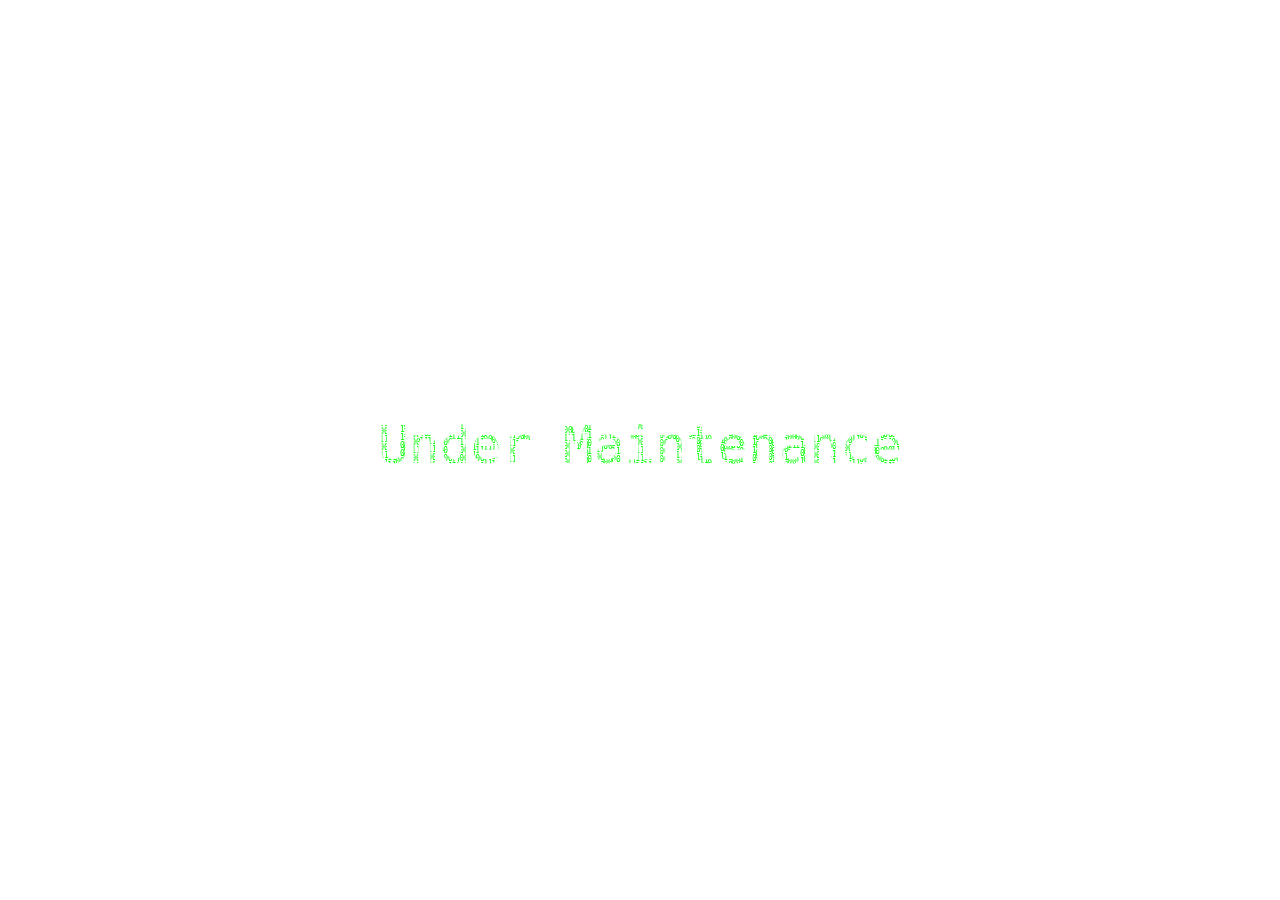
<file: index.html>
<!DOCTYPE html>
<html lang="en">
<head>
<meta charset="UTF-8">
<meta name="viewport" content="width=device-width, initial-scale=1.0">
<title>Under Maintenance</title>
<style>
  body {
    margin: 0;
    background: rgb(255, 255, 255);
    overflow: hidden;
  }
  canvas {
    display: block;
  }
</style>
</head>
<body>
<canvas id="matrix"></canvas>

<script>
const canvas = document.getElementById('matrix');
const ctx = canvas.getContext('2d');

let width = canvas.width = window.innerWidth;
let height = canvas.height = window.innerHeight;

let fontSize = Math.max(1, Math.floor(width / 150));
let cols = Math.ceil(width / fontSize);
let rows = Math.ceil(height / fontSize);

// Initialize columns with random speeds and offsets
let columns = [];
for (let c = 0; c < cols; c++) {
  let col = [];
  for (let r = 0; r < rows; r++) {
    col[r] = Math.random() > 0.5 ? '11' : '00';
  }
  columns[c] = {
    values: col,
    offset: Math.random() * rows,
    speed: 0.01 + Math.random() * 0.5 // random speed per column
  };
}

function drawBinary() {
  // Update each column's offset
  for (let c = 0; c < cols; c++) {
    columns[c].offset += columns[c].speed;
    if (columns[c].offset >= rows) {
      columns[c].offset -= rows;
      // Generate new top value for this column
      columns[c].values[0] = Math.random() > 0.5 ? '11' : '00';
      // Shift column values down
      for (let r = rows - 1; r > 0; r--) {
        columns[c].values[r] = columns[c].values[r - 1];
      }
    }
  }

  // Clear canvas completely (no trail)
  ctx.fillStyle = 'white';
  ctx.fillRect(0, 0, width, height);

  // Draw binary
  ctx.fillStyle = '#00ff00';
  ctx.font = `${fontSize}px monospace`;
  for (let c = 0; c < cols; c++) {
    for (let r = 0; r < rows; r++) {
      let y = ((r + columns[c].offset) % rows) * fontSize;
      ctx.fillText(columns[c].values[r], c * fontSize, y);
    }
  }
}

function maskText() {
  ctx.globalCompositeOperation = 'destination-in';
  ctx.textAlign = 'center';
  ctx.textBaseline = 'middle';
  ctx.font = `${width / 25}px monospace`;
  ctx.fillStyle = 'white';
  ctx.fillText('Under Maintenance', width / 2, height / 2);
  ctx.strokeStyle = 'black';
  ctx.lineWidth = 200;
  ctx.strokeText('UNDER MAINTENANCE', width / 2, height / 2);
  ctx.globalCompositeOperation = 'source-over';
}

function loop() {
  drawBinary();
  maskText();
  requestAnimationFrame(loop);
}

loop();

window.addEventListener('resize', () => {
  width = canvas.width = window.innerWidth;
  height = canvas.height = window.innerHeight;
  fontSize = Math.max(1, Math.floor(width / 150));
  cols = Math.ceil(width / fontSize);
  rows = Math.ceil(height / fontSize);
  columns = [];
  for (let c = 0; c < cols; c++) {
    let col = [];
    for (let r = 0; r < rows; r++) {
      col[r] = Math.random() > 0.5 ? '11' : '00';
    }
    columns[c] = {
      values: col,
      offset: Math.random() * rows,
      speed: 0.1 + Math.random() * 0.4
    };
  }
});
</script>
</body>
</html>
</file>
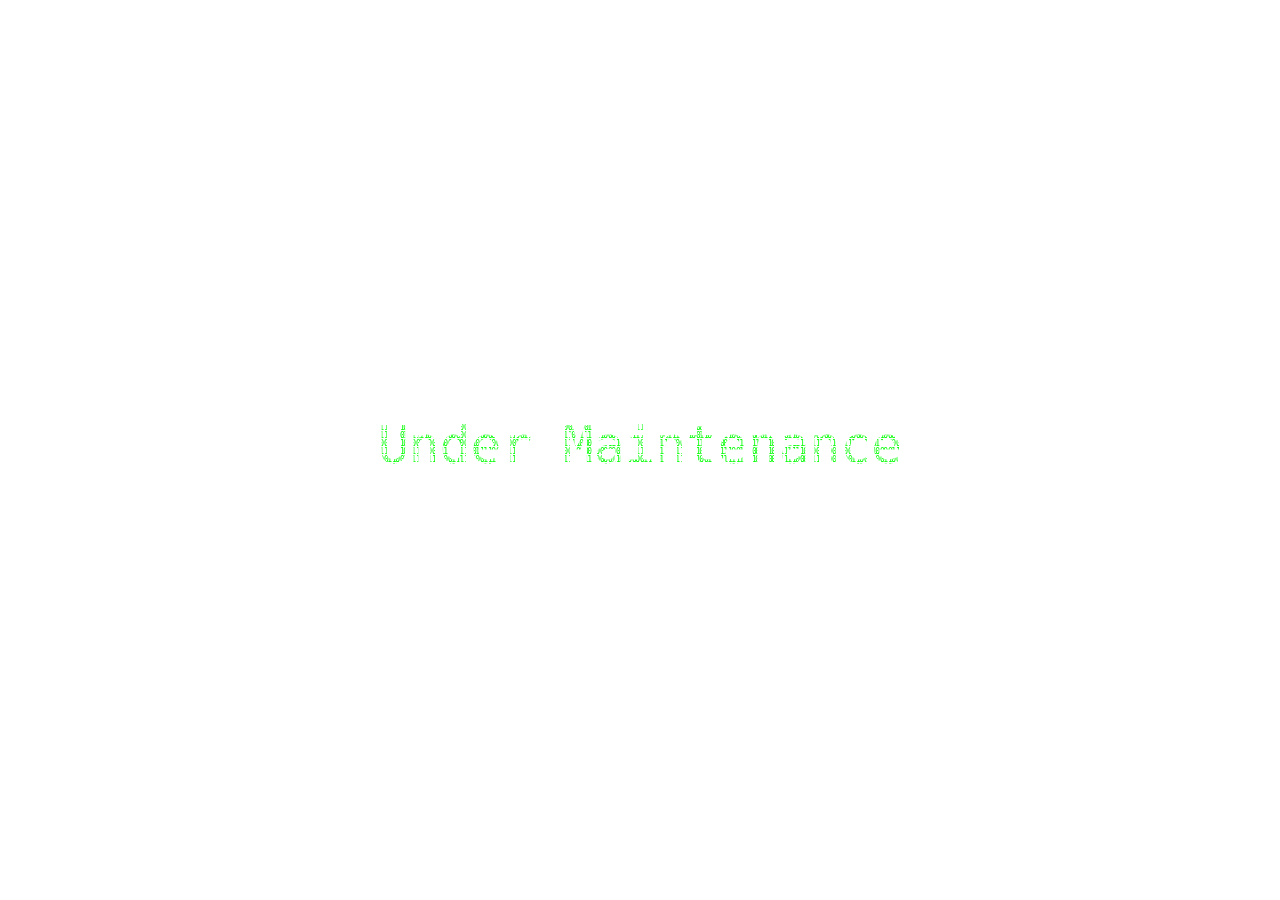
<file: index to be pushed.html>
<!DOCTYPE html>
<html lang="en">
<head>
<meta charset="UTF-8">
<meta name="viewport" content="width=device-width, initial-scale=1.0">
<title>Under Maintenance</title>
<style>
  body {
    margin: 0;
    background: rgb(255, 255, 255);
    overflow: hidden;
  }
  canvas {
    display: block;
  }
</style>
</head>
<body>
<canvas id="matrix"></canvas>

<script>
const canvas = document.getElementById('matrix');
const ctx = canvas.getContext('2d');

let width = canvas.width = window.innerWidth;
let height = canvas.height = window.innerHeight;

let fontSize = Math.max(1, Math.floor(width / 150));
let cols = Math.ceil(width / fontSize);
let rows = Math.ceil(height / fontSize);

// Initialize a grid filled with random 0/1
let grid = [];
for (let r = 0; r < rows; r++) {
  grid[r] = [];
  for (let c = 0; c < cols; c++) {
    grid[r][c] = Math.random() > 0.5 ? '11' : '00';
  }
}

// Control speed
let speed = 0.25; // smaller = slower
let offset = 0;

function drawBinary() {
  offset += speed;
  if (offset >= 1) {
    // Shift the grid down by 1 row
    for (let r = rows - 1; r > 0; r--) {
      grid[r] = [...grid[r - 1]];
    }
    // Generate new top row
    grid[0] = [];
    for (let c = 0; c < cols; c++) {
      grid[0][c] = Math.random() > 0.5 ? '11' : '00';
    }
    offset = 0;
  }

  // Clear canvas completely (no trail)
  ctx.fillStyle = 'white';
  ctx.fillRect(0, 0, width, height);

  // Draw binary
  ctx.fillStyle = '#00ff00';
  ctx.font = `${fontSize}px monospace`;
  for (let r = 0; r < rows; r++) {
    for (let c = 0; c < cols; c++) {
      ctx.fillText(grid[r][c], c * fontSize, (r + offset) * fontSize);
    }
  }
}

function maskText() {
  ctx.globalCompositeOperation = 'destination-in';
  ctx.textAlign = 'center';
  ctx.textBaseline = 'middle';
  ctx.font = `${width / 25}px monospace`;
  ctx.fillStyle = 'white';
  ctx.fillText('Under Maintenance', width / 2, height / 2);
  ctx.strokeStyle = 'black';
  ctx.lineWidth = 200;
  ctx.strokeText('UNDER MAINTENANCE', width / 2, height / 2);
  ctx.globalCompositeOperation = 'source-over';
}

function loop() {
  drawBinary();
  maskText();
  requestAnimationFrame(loop);
}

loop();

window.addEventListener('resize', () => {
  width = canvas.width = window.innerWidth;
  height = canvas.height = window.innerHeight;
  let fontSize = Math.max(1, Math.floor(width / 150));
  cols = Math.ceil(width / fontSize);
  rows = Math.ceil(height / fontSize);
  grid = [];
  for (let r = 0; r < rows; r++) {
    grid[r] = [];
    for (let c = 0; c < cols; c++) {
      grid[r][c] = Math.random() > 0.5 ? '11' : '00';
    }
  }
});
</script>
</body>
</html>
</file>
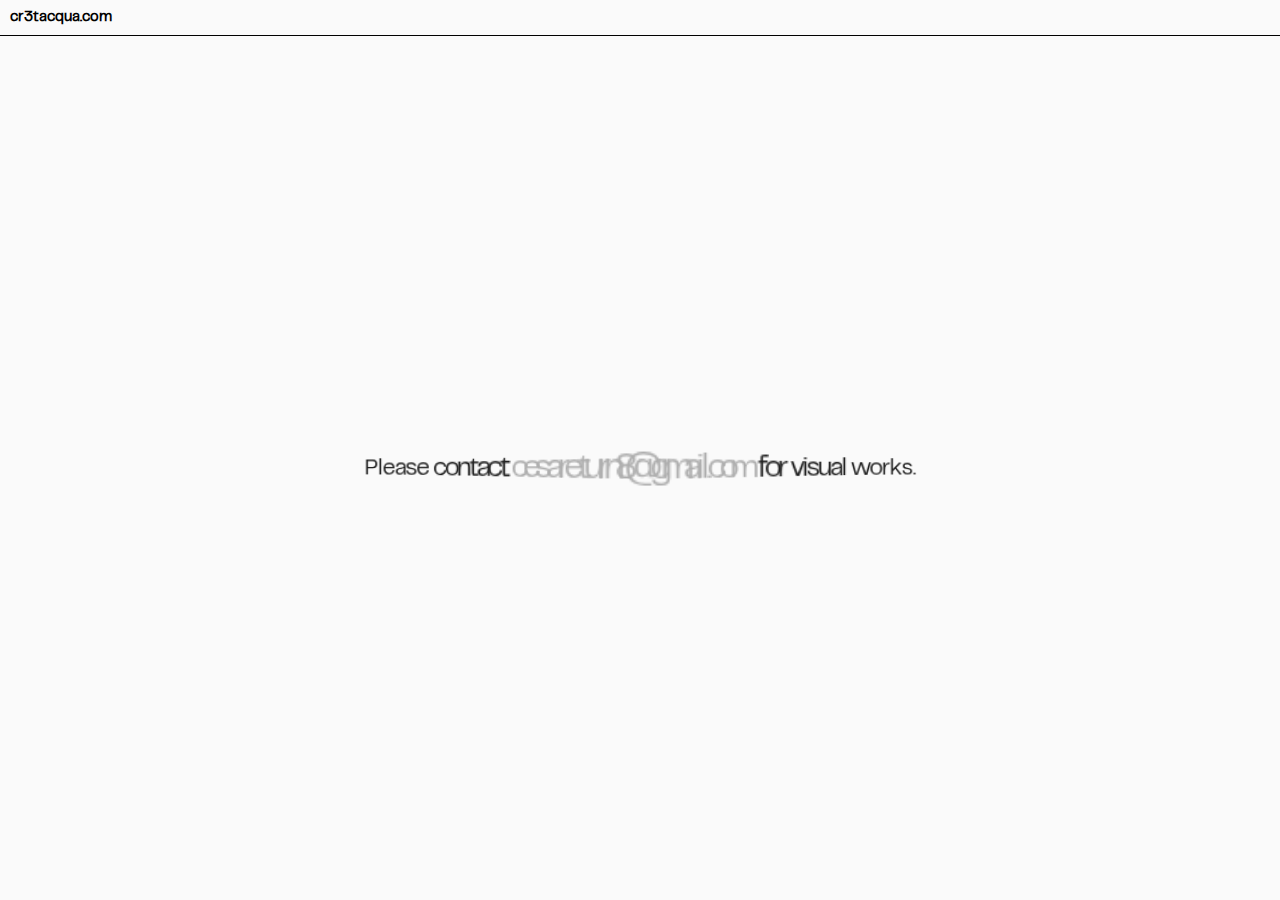
<file: visuals.html>
<!DOCTYPE html>
<html lang="en">
<head>
  <meta charset="UTF-8">
  <title>Visuals</title>
  <meta name="viewport" content="width=device-width, initial-scale=1.0">
  <style>
    @font-face {
    font-family: 'PP Telegraf';
    src: url('fonts/PPTelegraf-Regular.woff') format('woff');
    font-weight: normal;
    font-style: normal;
    }

    body {
      display: flex;
      flex-direction: column;
      height: 100vh;
      margin: 0;
      font-family: 'PP Telegraf', sans-serif;
      background: #fafafa;
    }

    header {
     width: 100%;
     display: flex;
     justify-content: left;
     padding: 10px 10px;
     font-family: 'PP Telegraf', sans-serif;
     border-bottom: 1px solid #000000;
    }

    header h1 {
        font-size: 0.9rem; /* Change this value as needed */
        margin: 0;
        font-weight: 700;
        cursor: pointer;
    }

    #bubble-message {
        flex: 1;
        display: flex;
        align-items: center;
        justify-content: center;
        z-index: 1000;
    }

    .message {
      font-size: 1.3rem;
      color: #222;
      text-align: center;
      padding: 2rem;
      border-radius: 8px;
      display: inline-block;
      line-height: 1.2;
      user-select: none;
      white-space: pre-wrap;
      z-index: 1000;
    }
    .message a {
      color: #aeaeae;
      text-decoration: none;
      z-index: 1000;
    }
    .bubble-char {
      display: inline-block;
      transition: transform 0.15s cubic-bezier(.25,.8,.25,1);
      will-change: transform;
      z-index: 1000;
    }
  </style>
</head>
<body>

    <header>
    <h1 id="site-title">cr3tacqua.com</h1>
    </header>

    <div id="binary-layer"></div>

    <script>
        document.getElementById('site-title').addEventListener('click', function() {
  window.location.href = 'index.html';
});
    </script>

    </script>  <div class="message" id="bubble-message"></div>
  <script>
    // The message, with the email as a link
    const messageHTML = `Please contact <a href="mailto:cesareturn8@gmail.com">cesareturn8@gmail.com</a> for visual works.`;

    // Utility to wrap each character in a span
    function wrapChars(html) {
      // Split HTML into text and tags
      const parts = html.split(/(<a.*?<\/a>)/g);
      return parts.map(part => {
        if (part.startsWith('<a')) {
          // For the <a> tag, wrap each char inside the tag
          return part.replace(/>(.*?)</, (m, text) =>
            '>' + Array.from(text).map(c =>
              `<span class="bubble-char">${c}</span>`
            ).join('') + '<'
          );
        } else {
          // For plain text, wrap each char
          return Array.from(part).map(c =>
            `<span class="bubble-char">${c}</span>`
          ).join('');
        }
      }).join('');
    }

    const msgDiv = document.getElementById('bubble-message');
    msgDiv.innerHTML = wrapChars(messageHTML);

    const chars = Array.from(msgDiv.querySelectorAll('.bubble-char'));

    // Get the center coordinates for each char
    function getCharCenters() {
      return chars.map(span => {
        const rect = span.getBoundingClientRect();
        return {
          x: (rect.left + rect.right) / 2,
          y: (rect.top + rect.bottom) / 2
        };
      });
    }

    function updateBubble(mouseX, mouseY) {
      const centers = getCharCenters();
      const maxDist = 120; // px, controls bubble size
      chars.forEach((span, i) => {
        const dx = centers[i].x - mouseX;
        const dy = centers[i].y - mouseY;
        const distSq = dx * dx + dy * dy;
        // Bubble effect: closer = more stretch, farther = less
        let scale = 1 + 0.8 * Math.exp(-distSq / (2 * maxDist * maxDist));
        span.style.transform = `scale(${scale},${scale})`;
      });
    }

    // Initial bubble at center
    setTimeout(() => {
      const centerX = window.innerWidth / 2;
      const centerY = window.innerHeight / 2;
      updateBubble(centerX, centerY);
    }, 100);

    window.addEventListener('mousemove', e => {
      updateBubble(e.clientX, e.clientY);
    });

    window.addEventListener('mouseleave', () => {
      // Reset all to normal
      chars.forEach(span => {
        span.style.transition = 'transform 0.7s cubic-bezier(.25,.8,.25,1)';
        span.style.transform = 'scale(1,1)';
      });
      setTimeout(() => {
        chars.forEach(span => span.style.transition = '');
      }, 700);
    });

    window.addEventListener('resize', () => {
      // Recalculate on resize
      updateBubble(window.innerWidth / 2, window.innerHeight / 2);
    });
  </script>

</body>
</html>
</file>
